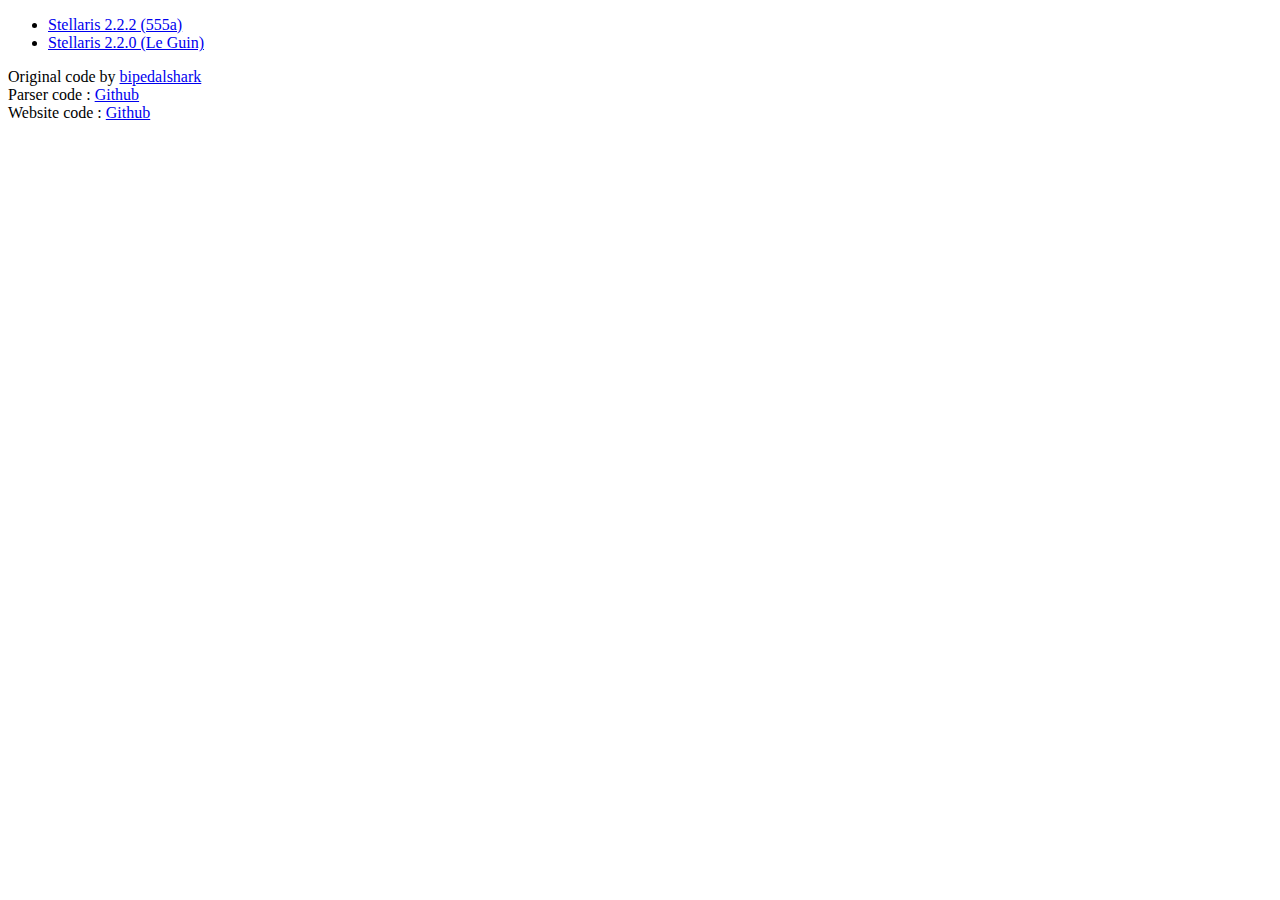
<file: index.html>
<!DOCTYPE html>
<html>
    <head>
    <meta charset="utf-8">
    <meta http-equiv="X-UA-Compatible" content="IE=edge,chrome=1">
    <meta name="viewport" content="width=device-width">
    <title>Stellaris Tech Trees</title>

</head>
    <body>
      <ul>
        <li><a href="beta-2.2.2/">Stellaris 2.2.2 (555a)</a></li>
        <li><a href="vanilla/">Stellaris 2.2.0 (Le Guin)</a></li>
      </ul>

      <p>
      Original code by <a href="https://gitlab.com/bipedalshark/stellaris-tech-tree" target="_blank">bipedalshark</a><br/>
      Parser code : <a href="https://github.com/turanar/stellaris-config-parser">Github</a><br/>
      Website code : <a href="https://github.com/turanar/stellaris-tech-tree">Github</a><br/>
      </p>
    </body>
</html>
</file>
